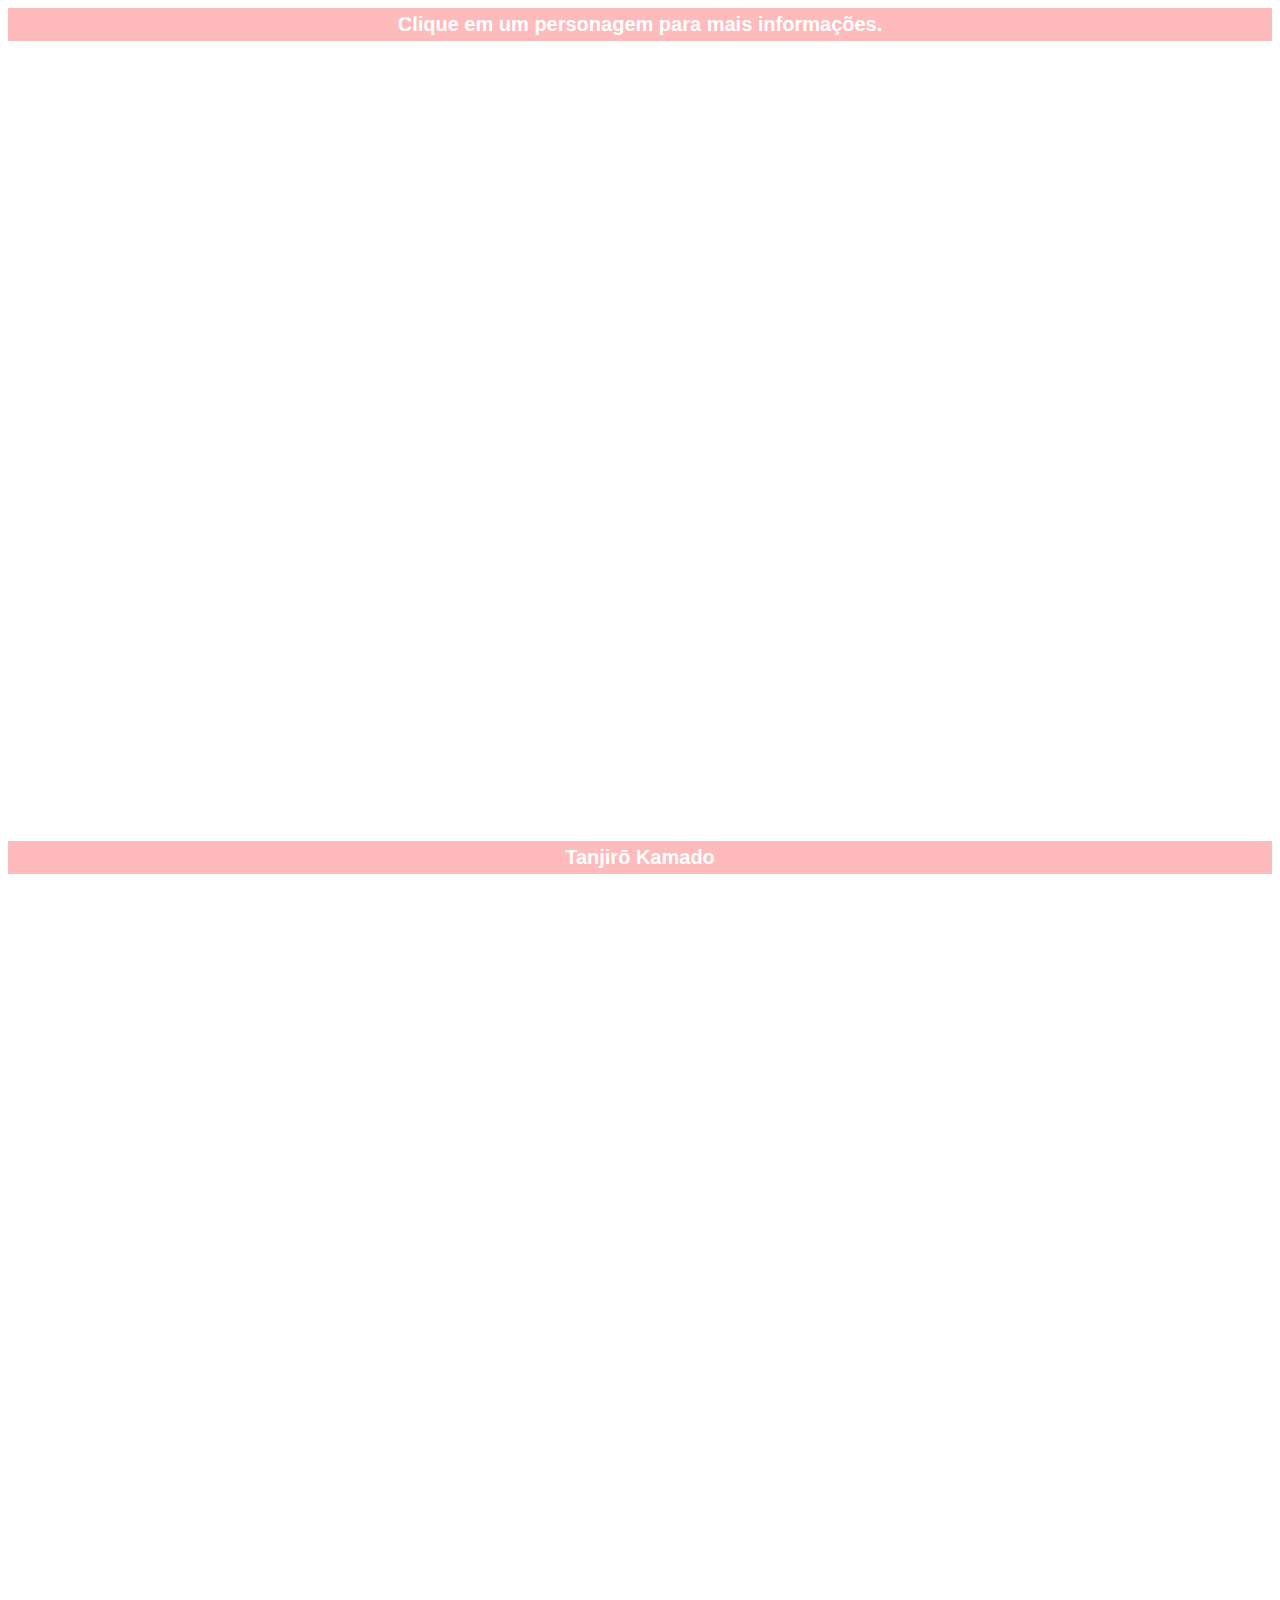
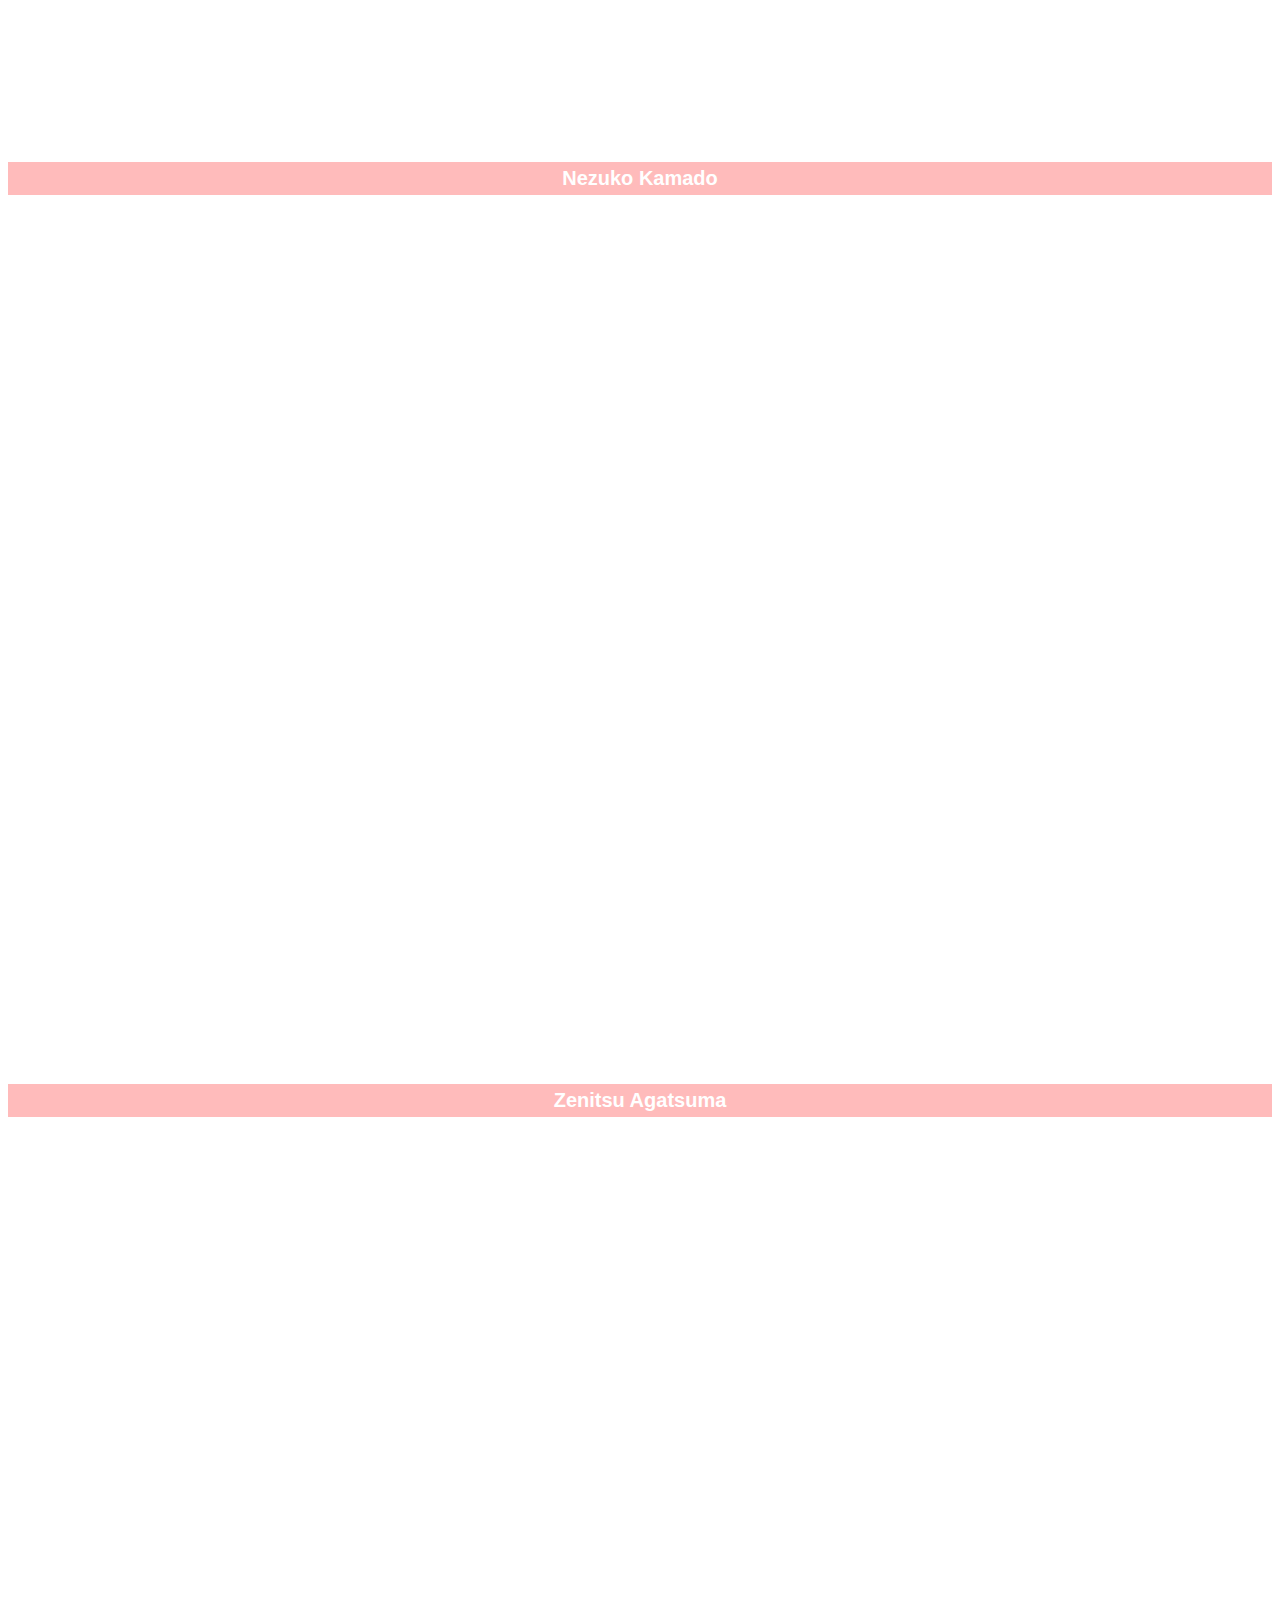
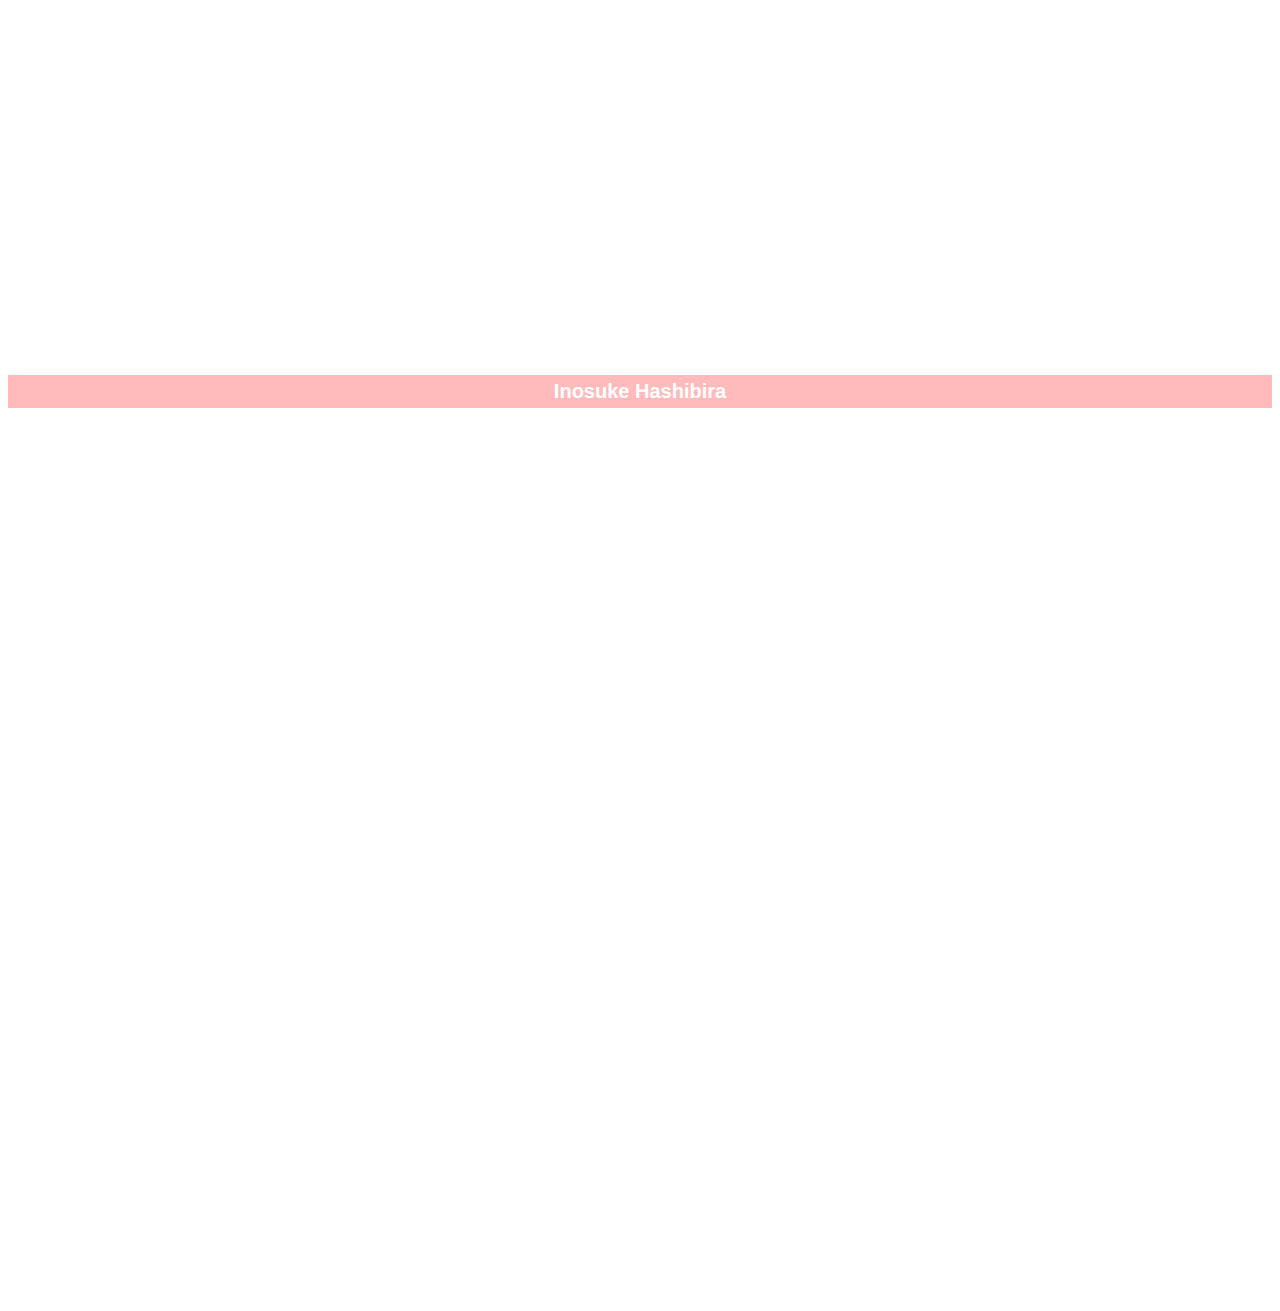
<file: tanjiro.html>
<!DOCTYPE html>
<html lang="pt-br">

<head>
    <meta charset="UTF-8">
    <meta http-equiv="X-UA-Compatible" content="IE=edge">
    <meta name="viewport" content="width=device-width, initial-scale=1.0">
    <title>Personagens</title>

    <style>
        body {
            font-family: 'Franklin Gothic Medium', 'Arial Narrow', Arial, sans-serif;
            font-size: 10pt;
            overflow: hidden;
            color: white;
        }

        ::-webkit-scrollbar {
            display: none;
        }

        p {
            text-align: justify;
            text-indent: 20px;
        }

        article h1 {
            font-size: 15pt;
            color: white;
            background-color: rgba(255, 0, 0, 0.267);
            text-align: center;
            padding: 5px;
            margin: 0px;
        }

        article {
            margin-bottom: 800px;
        }

    </style>

</head>

<body>

    <article id="inicio">
        <header>
            <h1>Clique em um personagem para mais informações.</h1>
        </header>
        <p></p>

    </article>

    <article id="tanjiro">
        <header>
            <h1>Tanjirō Kamado</h1>
        </header>
        <p>Tanjirō é o filho mais velho de um vendedor de carvão. Sua família inteira foi massacrada por um demônio
            enquanto ele vendia carvão numa cidade, com apenas sua irmã Nezuko sobrevivendo, porém se transformando em
            oni. Seu objetivo é encontrar uma cura para ela e transformá-la de volta em um humana, e é para esse fim que
            ele decide se juntar à Ki-satsutai ("Organização dos Aniquiladores de Demônios").<br><br>
            É um jovem determinado que não desiste do que almeja alcançar, com um bom exemplo disso sendo sua busca pela cura de sua irmã Nezuko.
            Mesmo sendo muito forte, ele não se importa ou se vê mais fraco ao pedir ajuda quando necessita.</p>

    </article>

    <article id="nezuko">
        <header>
            <h1>Nezuko Kamado</h1>
        </header>
        <p>Nezuko é a irmã mais nova de Tanjirō. Ela estava com seus familiares quando foram atacados e mortos por um
            demônio. Só ela sobreviveu, mas o ataque a deixou transformada em um demônio também. No entanto, ao
            contrário dos outros demônios, Nezuko conseguiu manter de alguma forma a sua consciência anterior, o que lhe
            permitiu reconhecer Tanjirō como seu irmão e não machucá-lo.<br><br>
            Uma técnica de hipnose de Urokodaki fez com que
            Nezuko passasse a ver todos os humanos como seus familiares, o que a ajudou a se tornar um demônio que não
            consome carne humana. Como alternativa a não comer carne humana, Nezuko se recupera de seus ferimentos
            através do sono.</p>
    </article>

    <article id="zenitsu">
        <header>
            <h1>Zenitsu Agatsuma</h1>
        </header>
        <p>Zenitsu é um garoto covarde e medroso que se juntou ao Ki-satsutai na mesma época que Tanjirō. Ele treinou e
            se especializou no estilo de batalha "Respiração do Trovão" através do seu
            avô, um hashira do trovão veterano; contudo, Zenitsu só foi capaz de aprender a primeira técnica (a
            Respiração do Trovão possui 6 técnicas) e, por causa disso, muitas vezes ele menospreza a si mesmo, apesar
            do fato de que ele é talentoso, pois sempre procurou aperfeiçoar ao máximo a primeira técnica. Zenitsu
            possui também uma excelente audição.</p>

    </article>

    <article id="inosuke">
        <header>
            <h1>Inosuke Hashibira</h1>
        </header>
        <p>Um jovem garoto que foi criado por um javali selvagem, Inosuke utiliza um estilo autodidata chamado
            "Respiração das Feras", juntamente com duas espadas serrilhadas.
            Ele é impetuoso e propenso a reagir violentamente e, embora pareça sombrio,
            provou-se um caçador hábil em batalhas repetidas vezes. Ele é extremamente musculoso e robusto, o que
            contrasta com o seu rosto estranhamente afeminado, que ele normalmente esconde sob a cabeça de um javali
            empalhado.<br><br>
            Ele fez o teste de admissão para o Ki-satsutai ao mesmo tempo
            que Tanjirō e Zenitsu e aparentemente foi o primeiro a concluí-lo. Suas katanas são cinza-violeta e ele
            utiliza seu apurado senso de tato para detectar inimigos à longas distâncias.</p>
    </article>


</body>

</html>
</file>
